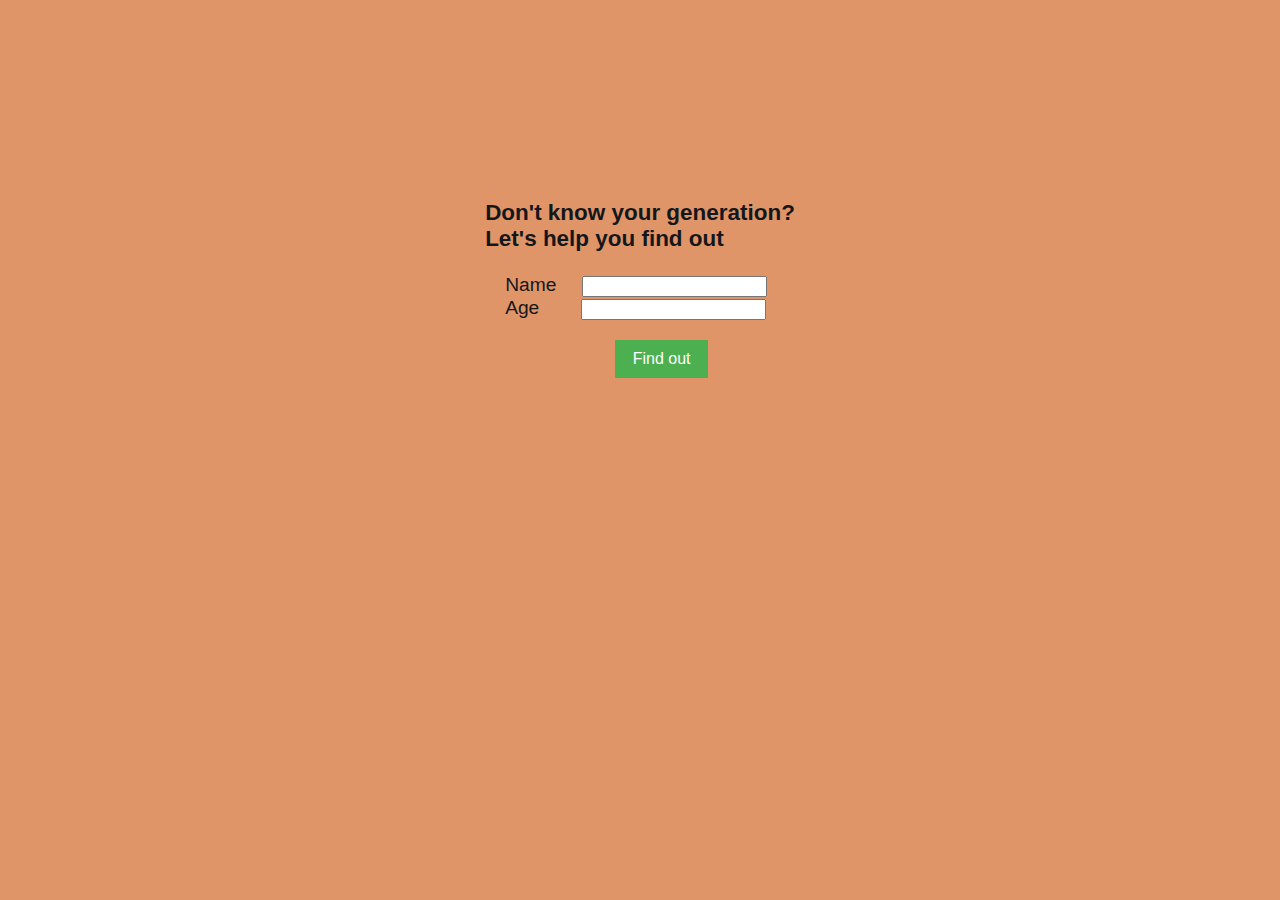
<file: assignment-1/index.html>
<!DOCTYPE html>
<html lang="en">
<head>
    <meta charset="UTF-8">
    <meta name="viewport" content="width=device-width, initial-scale=1.0">
    <title>Name and Age</title>
    <link rel="stylesheet" href="styles/style.css">
    <script async src="scripts/script.js"></script>
</head>
<body>
    <main>
        <form action="#">
            <h3>
                Don't know your generation?<br>Let's help you find out
            </h3>
            <label for="name" id="name-label">Name</label>
            <input type="text" id="name">
            <br>
            <label for="age" id="age-label"> Age</label>
            <input type="text" id="age">
            <button type="submit">Find out</button>
            <h4></h4>
        </form>
    </main>
</body>
</html>
</file>
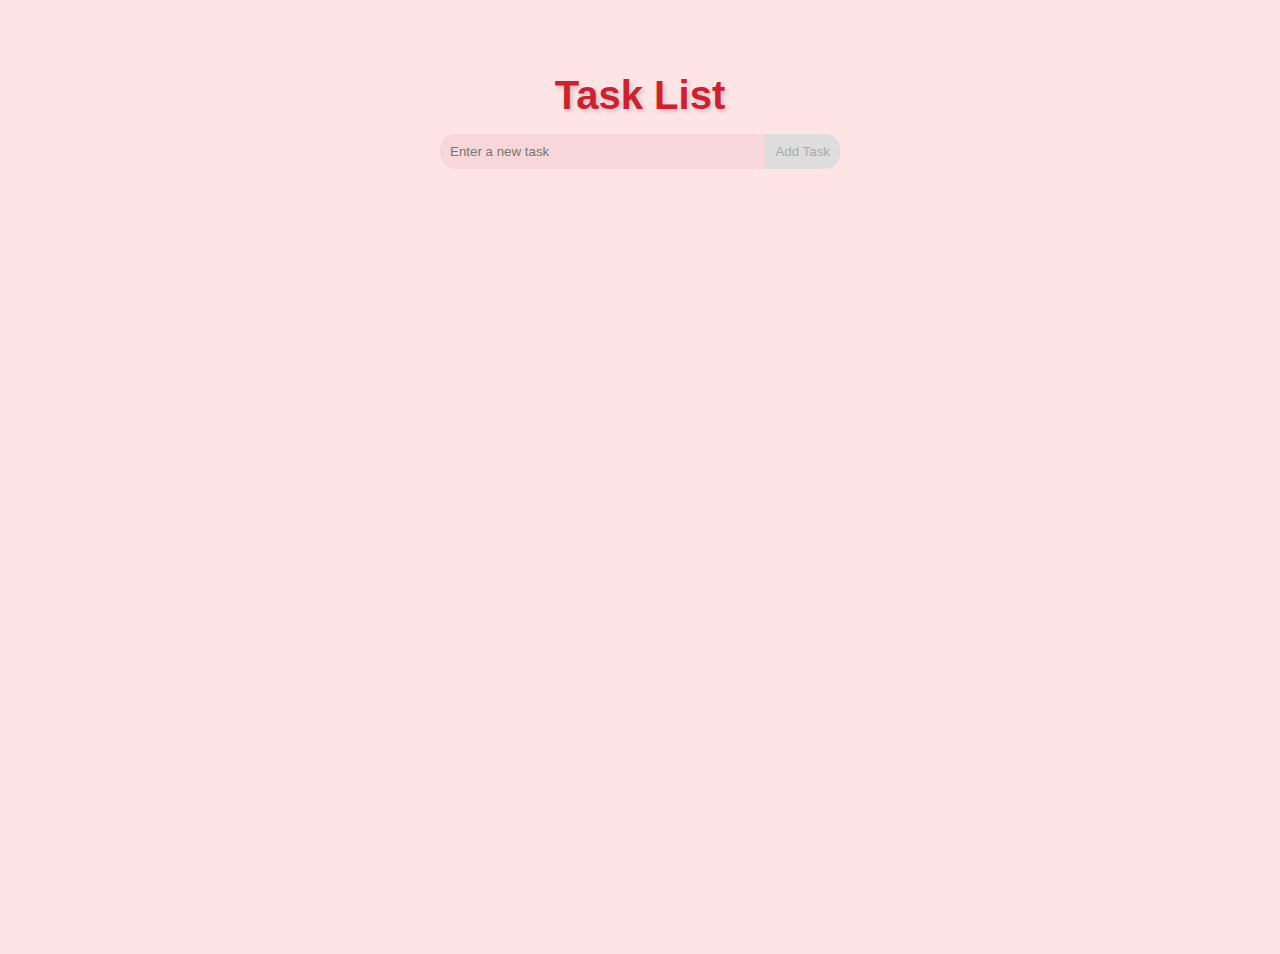
<file: assignment-2/index.html>
<!DOCTYPE html>
<html lang="en">
<head>
    <meta charset="UTF-8">
    <meta name="viewport" content="width=device-width, initial-scale=1.0">
    <title>Task List</title>
    <link rel="stylesheet" href="styles/style.css">
    <link href="https://cdn.jsdelivr.net/npm/bootstrap-icons@1.10.5/font/bootstrap-icons.css" rel="stylesheet">
</head>
<body>
    <h1>Task List</h1>
    <form id="task-form">
        <input type="text" id="task" placeholder="Enter a new task">
        <button type="submit" id="submit" disabled>Add Task</button>
    </form>
    <ul id="task_list"></ul>
    <script src="scripts/script.js"></script>
</body>
</html>
</file>
<file: assignment-1/styles/style.css>
body {
    font-family: Arial, sans-serif;
    font-size: 1.2rem;
    margin: 0;
    padding: 0;
    background-color: #e09569;
    color: #14171a;
    justify-content: center;
    align-items: center;
    display: flex;
    height: 100%;
}

h4{
    color: aqua;
}

form {
    margin-top: 200px;
}

button {
    display: block;
    width: 30%;
    margin-bottom: 10px;
    margin-top: 20px;
    margin-left: 130px;
    padding: 10px;
    font-size: 16px;
    background-color: #4caf50;
    color: white;
    border: none;
    cursor: pointer;
}

button:hover {
    background-color: #45a049;
}

#age-label, #name-label {
    padding: 20px;
}

#age-label {
    margin-right: 16px;
    padding: 20px;
}
</file>
<file: assignment-2/styles/style.css>
body {
    display: flex;
    flex-direction: column;
    align-items: center;
    font-family: 'Work Sans', sans-serif;
    min-height: 100vh;
    padding-top: 3%;
    background-color: #ffe4e6; /* Light pink background */
    color: #181a1a;
}

h1 {
    font-size: 2.5rem; /* Increased size for aesthetic appeal */
    margin-bottom: 1rem;
    color: #c82333; /* Aesthetic dark red color */
    text-shadow: 2px 2px 4px rgba(0, 0, 0, 0.2); /* Adding a shadow for effect */
}

ul {
    list-style: none;
    padding: 0;
    margin: 0;
}

li {
    display: flex;
    align-items: center;
    background-color: #f8d7da; /* Light pinkish-red for list items */
    padding: 10px;
    margin: 5px 0;
    border-radius: 5px;
    color: #181a1a;
}

form {
    display: flex;
    justify-content: center;
    width: 80%; /* Reduced size of input form */
    max-width: 400px;
    margin-bottom: 20px;
}

input[type="text"] {
    flex-grow: 1;
    padding: 10px;
    border-top-left-radius: 15px;
    border-bottom-left-radius: 15px;
    border: none;
    outline: none;
    background-color: #f8d7da; /* Match input background to list items */
    color: #181a1a;
}

button[type="submit"] {
    padding: 10px;
    border-top-right-radius: 15px;
    border-bottom-right-radius: 15px;
    border: none;
    outline: none;
    background-color: #c82333; /* Red background to match aesthetics */
    color: #fff;
    cursor: pointer;
}

button[type="submit"]:disabled {
    background-color: #ddd;
    color: #aaa;
    cursor: not-allowed;
}

/* Styling for delete button */
.btn-outline-danger {
    color: #dc3545;
    border-color: #dc3545;
    margin-left: auto;
}

.btn-outline-danger:hover {
    color: #fff;
    background-color: #dc3545;
    border-color: #dc3545;
}
</file>
